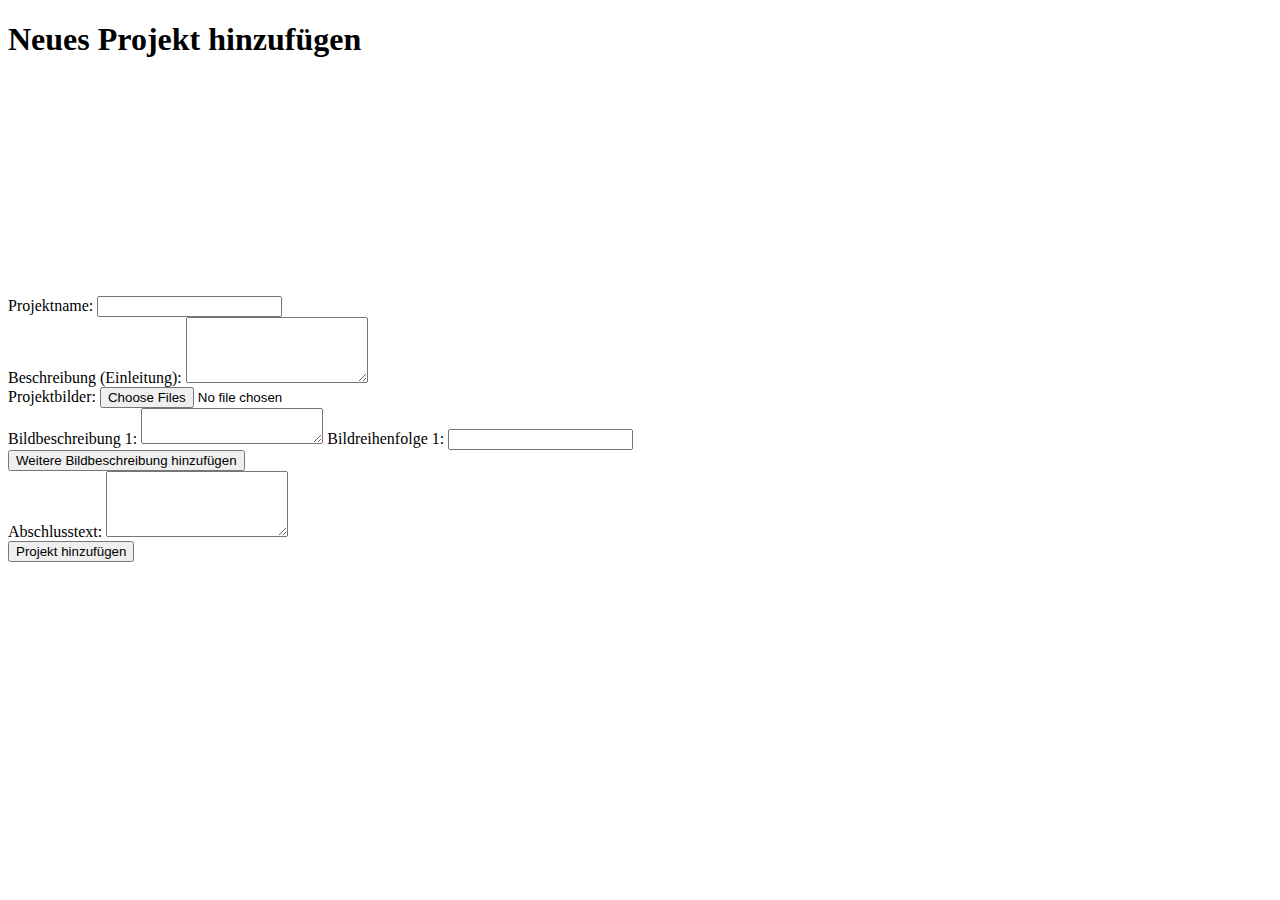
<file: src/main/resources/templates/addProject.html>
<!DOCTYPE html>
<html lang="de">
<head>
    <meta charset="UTF-8">
    <title>Projekt hinzufügen</title>
    <link rel="stylesheet" th:href="@{/styles.css}">
    <meta name="viewport" content="width=device-width, initial-scale=1.0">
</head>
<body class="dark-mode">

<h1>Neues Projekt hinzufügen</h1>
<br>
<br>
<br>
<br>
<br>
<br>
<br>
<br>
<br>
<br>
<br>
<br>

<!-- Erfolg-/Fehlermeldungen anzeigen -->
<div th:if="${successMessage}" class="success-message" th:text="${successMessage}"></div>
<div th:if="${errorMessage}" class="error-message" th:text="${errorMessage}"></div>

<div class="form-container">

    <!-- Formular zum Hinzufügen eines Projekts -->
    <form class="form-content" th:action="@{/addProject}" method="post" enctype="multipart/form-data">
        <!-- CSRF-Token einfügen -->
        <input type="hidden" th:name="${_csrf.parameterName}" th:value="${_csrf.token}" />

        <div class="input-container">
            <label for="projectName">Projektname:</label>
            <input class="input-field" type="text" id="projectName" name="name" required>
        </div>

        <div class="input-container">
            <label for="description">Beschreibung (Einleitung):</label>
            <textarea class="input-field" id="description" name="description" rows="4" required></textarea>
        </div>

        <div class="input-container">
            <label for="projectImages">Projektbilder:</label>
            <input class="input-field" type="file" id="projectImages" name="projectImages" accept="image/*" multiple>
        </div>

        <div id="imageDescriptionsContainer">
            <div class="input-container">
                <label for="imageDescription1">Bildbeschreibung 1:</label>
                <textarea class="input-field" id="imageDescription1" name="imageDescriptions" rows="2"></textarea>

                <label for="imageOrder1">Bildreihenfolge 1:</label>
                <input class="input-field" type="number" id="imageOrder1" name="imageOrders" min="1">
            </div>
        </div>

        <button type="button" id="addImageDescription" class="button">Weitere Bildbeschreibung hinzufügen</button>

        <div class="input-container">
            <label for="conclusionText">Abschlusstext:</label>
            <textarea class="input-field" id="conclusionText" name="conclusionText" rows="4"></textarea>
        </div>

        <button type="submit" class="button button-large">Projekt hinzufügen</button>
    </form>
</div>
<br>
<br>
<br>
<br>
<br>

<script>
    document.getElementById('addImageDescription').addEventListener('click', function() {
        const container = document.getElementById('imageDescriptionsContainer');
        const index = container.children.length + 1;
        const newDescription = document.createElement('div');
        newDescription.classList.add('input-container');
        newDescription.innerHTML = `
        <label for="imageDescription${index}">Bildbeschreibung ${index}:</label>
        <textarea class="input-field" id="imageDescription${index}" name="imageDescriptions" rows="2"></textarea>

        <label for="imageOrder${index}">Bildreihenfolge ${index}:</label>
        <input class="input-field" type="number" id="imageOrder${index}" name="imageOrders" min="1">
        `;
        container.appendChild(newDescription);
    });
</script>

</body>
</html>
</file>
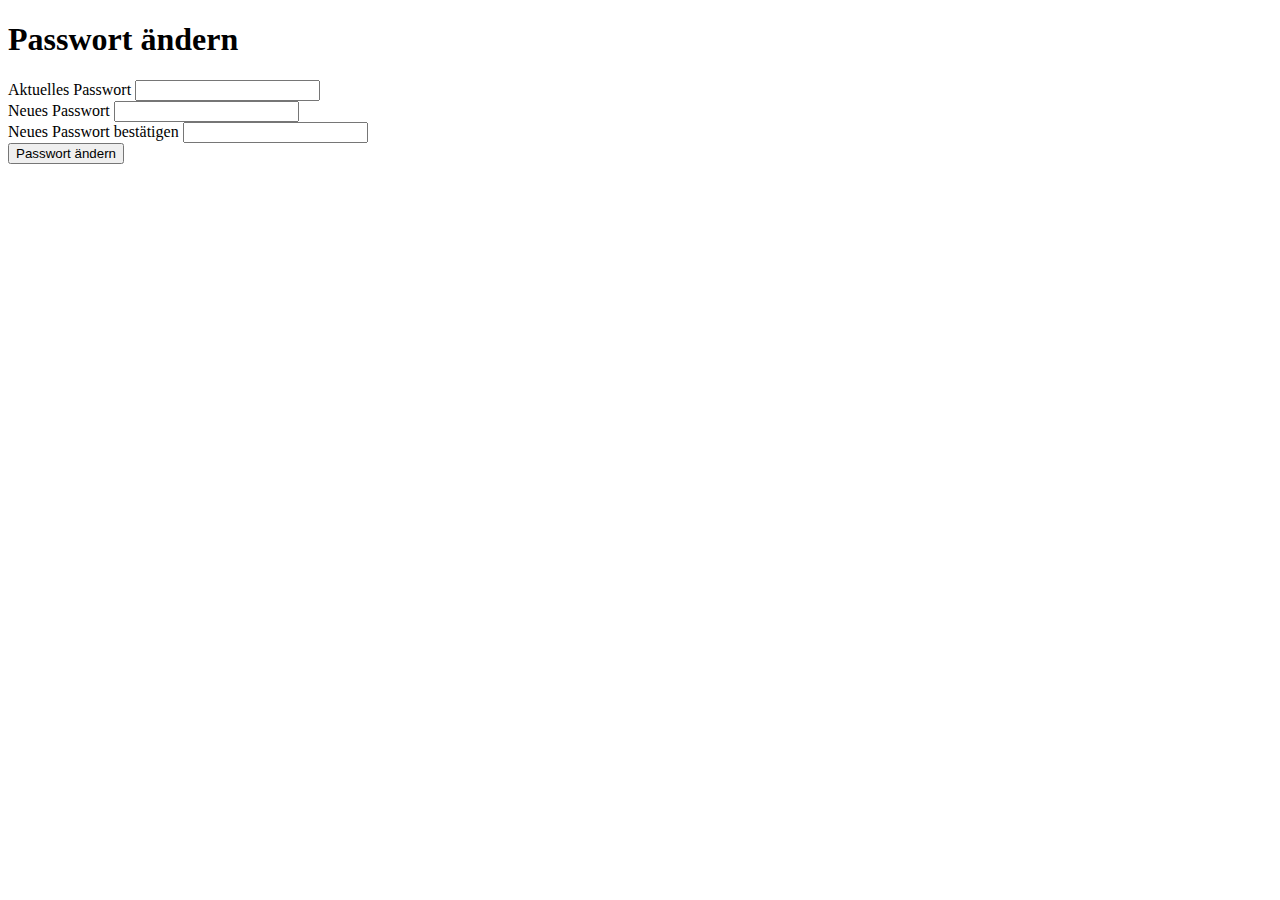
<file: src/main/resources/templates/changePassword.html>
<!DOCTYPE html>
<html xmlns:th="http://www.thymeleaf.org" lang="de">
<head>
    <title>Passwort ändern</title>
    <link rel="stylesheet" th:href="@{/styles.css}">
</head>
<body class="dark-mode">
<div class="form-container">
    <h1>Passwort ändern</h1>
    <form th:action="@{/user/changePassword}" th:object="${passwordChangeRequest}" method="post" class="form-content">
        <div class="input-container">
            <label for="currentPassword">Aktuelles Passwort</label>
            <input type="password" id="currentPassword" th:field="*{currentPassword}" class="input-field" required>
        </div>
        <div class="input-container">
            <label for="newPassword">Neues Passwort</label>
            <input type="password" id="newPassword" th:field="*{newPassword}" class="input-field" required>
        </div>
        <div class="input-container">
            <label for="confirmPassword">Neues Passwort bestätigen</label>
            <input type="password" id="confirmPassword" th:field="*{confirmPassword}" class="input-field" required>
        </div>
        <button type="submit" class="button button-large">Passwort ändern</button>
    </form>

    <div th:if="${error}">
        <p class="error-message" th:text="${error}"></p>
    </div>
    <div th:if="${success}">
        <p class="success-message" th:text="${success}"></p>
    </div>
</div>
</body>
</html>
</file>
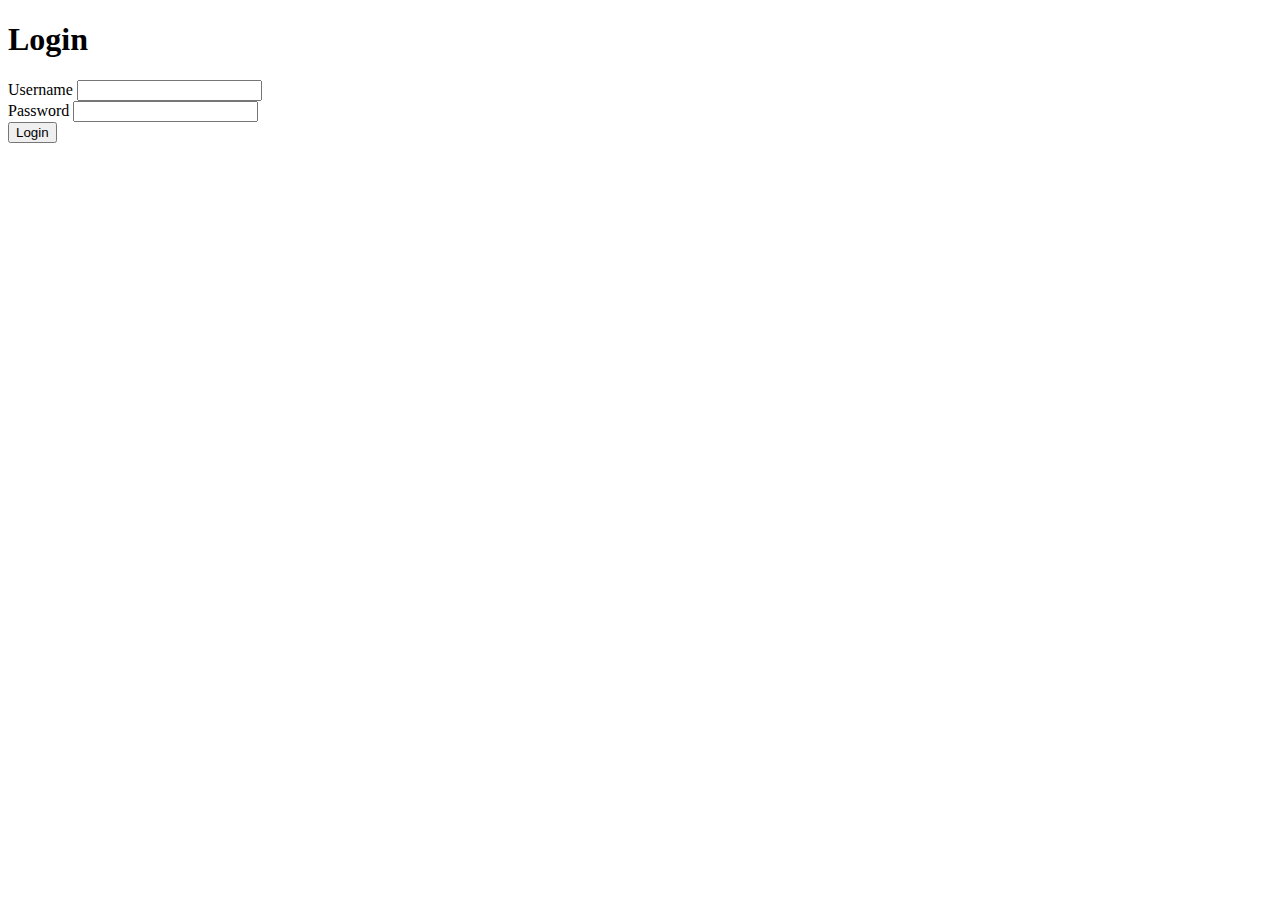
<file: src/main/resources/templates/Login.html>
<!DOCTYPE html>
<html xmlns:th="http://www.thymeleaf.org" lang="de">
<head>
  <title>Login</title>
  <link rel="stylesheet" th:href="@{/styles.css}">
</head>
<body class="dark-mode">
<div class="form-container">
  <h1>Login</h1> <!-- Ähnliche Überschrift wie in "Passwort ändern" -->

  <form th:action="@{/user/login}" method="post" class="form-content"> <!-- Gleiche Form-Struktur -->
    <div class="input-container">
      <label for="username">Username</label> <!-- Standard-Label ohne inline-Styling -->
      <input type="text" id="username" name="username" class="input-field" required /> <!-- Required hinzufügen -->
    </div>
    <div class="input-container">
      <label for="password">Password</label>
      <input type="password" id="password" name="password" class="input-field" required />
    </div>
    <button type="submit" class="button button-large">Login</button> <!-- Gleicher Button-Stil -->
  </form>

  <!-- Platz für Fehlermeldungen wie in der anderen Vorlage -->
  <div th:if="${error}">
    <p class="error-message" th:text="${error}"></p>
  </div>
  <div th:if="${success}">
    <p class="success-message" th:text="${success}"></p>
  </div>
</div>
</body>
</html>
</file>
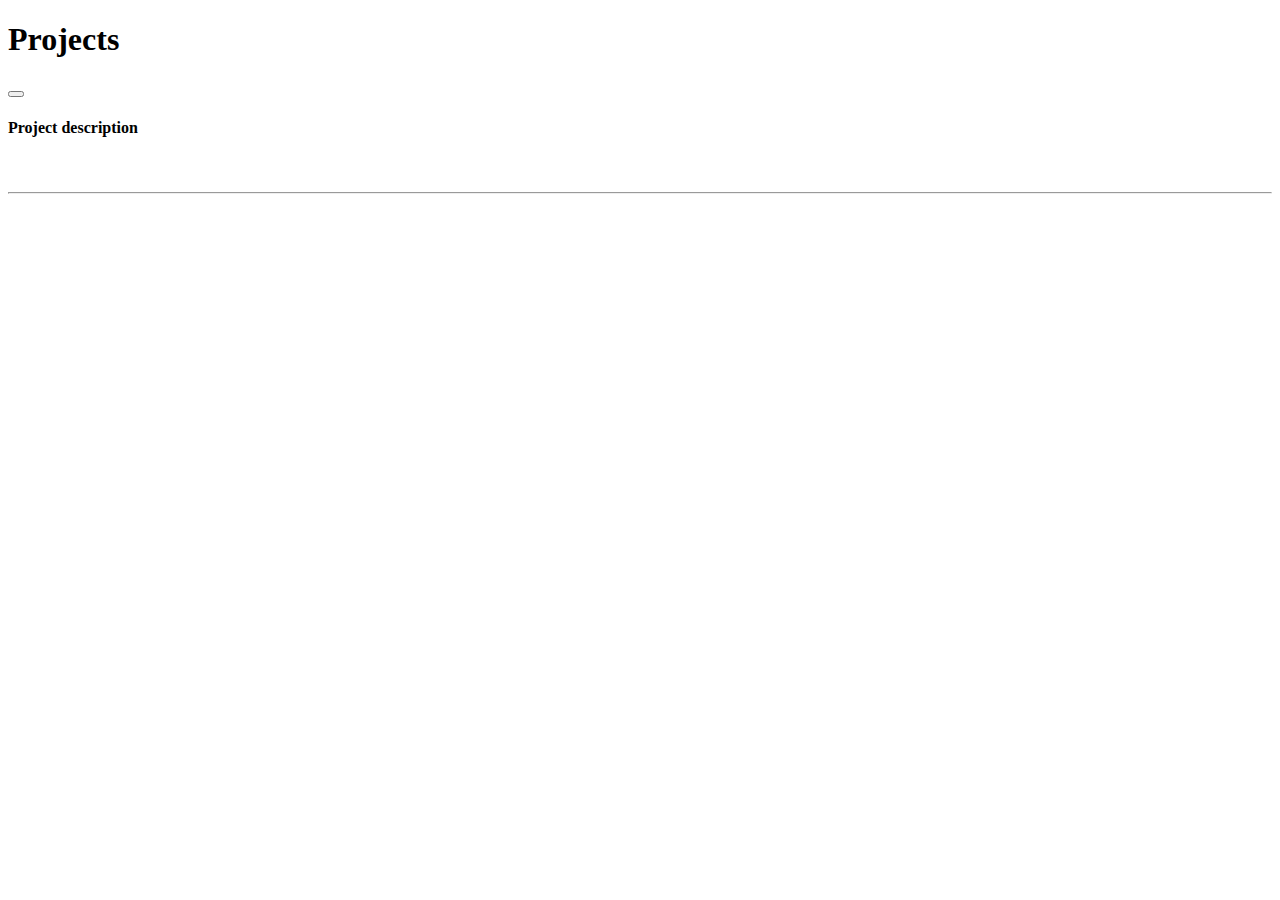
<file: src/main/resources/templates/projects.html>
<!DOCTYPE html>
<html lang="de">
<head>
    <meta charset="UTF-8">
    <title>Projects</title>
    <link rel="stylesheet" th:href="@{/styles.css}">
    <link rel="stylesheet" href="https://fonts.googleapis.com/css2?family=Fira+Code:wght@400;500;700&display=swap">
</head>
<body class="dark-mode">
<h1>Projects</h1>
<!-- Mode Toggle Button -->
<button id="modeToggle" class="moon-icon"></button>

<!-- Fehlernachricht anzeigen -->
<div th:if="${errorMessage}">
    <p class="error-message" th:text="${errorMessage}"></p>
</div>

<!-- Projekte anzeigen -->
<div th:each="project : ${projects}">
    <!-- Projektname -->
    <h3 th:text="${project.name}"></h3>

    <!-- Projektbeschreibung -->
    <h4>Project description</h4>
    <p th:text="${project.description}"></p>

    <!-- Bilder und Beschreibungen anzeigen -->
    <div class="image-container-big" th:each="imageLink, iterStat : ${project.imageLinks}">
        <img th:src="@{'/pictures/' + ${imageLink.image.id}}" th:alt="${imageLink.description}" />

        <!-- Bildbeschreibung unter dem Bild -->
        <p th:text="${imageLink.description}"></p>

        <!-- Divider, wenn es nicht das letzte Bild ist -->
        <hr class="divider" th:if="${!iterStat.last}">
    </div>

    <h4></h4>
    <!-- Abschlusstext anzeigen -->
    <div th:if="${project.conclusionText}">
        <p class="intro-text" th:text="${project.conclusionText}"></p>
    </div>
</div>

<script>
    const modeToggle = document.getElementById('modeToggle');
    modeToggle.addEventListener('click', function() {
        const body = document.body;
        if (body.classList.contains('dark-mode')) {
            body.classList.remove('dark-mode');
            body.classList.add('light-mode');
            modeToggle.classList.remove('moon-icon');
            modeToggle.classList.add('sun-icon');
        } else {
            body.classList.remove('light-mode');
            body.classList.add('dark-mode');
            modeToggle.classList.remove('sun-icon');
            modeToggle.classList.add('moon-icon');
        }
    });
</script>
</body>
</html>
</file>
